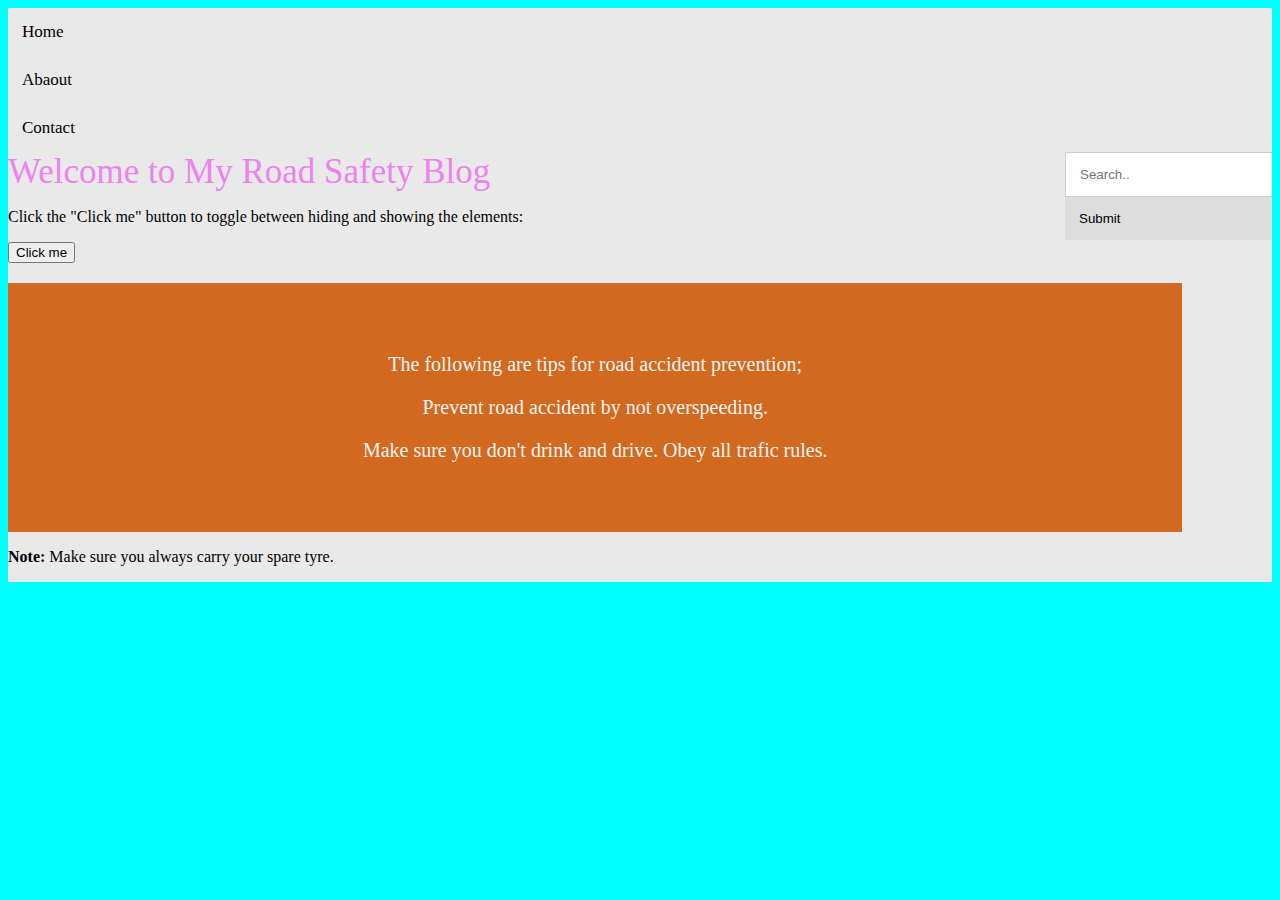
<file: index.html>
<!DOCTYPE html>
<html>
    <head>
        <meta name="viewport"
        content="width=device-width, initial-scale=1">
        <title> Road Safety Blog</title>
<link rel="stylesheet" href="style.css">
<script src="index.js"></script>
    </head>
    <body>
        <div class="topnav">
            <a class="active>"
        href="#home">Home</a>
                <a href="about">Abaout</a>
                 <a href="contact">Contact</a>
                <div class="search-container">
                  <form action="/action_page.php">
                    <input type="text"
                    placeholder="Search.." name="search">
                    <button type="submit">Submit</button>
                  </form>
                </div>
                
        <p1>Welcome to My Road Safety Blog</p1>
     <p>Click the "Click me" button to toggle between hiding and showing the elements:</p>

         <button onclick="myFunction()">Click me</button>
         <div id="button">
            <p>The following are tips for road accident prevention;</p>
            <p>Prevent road accident by not overspeeding.</p> 
            <p>Make sure you don't drink and drive. Obey all trafic rules.</p> 

      </div>
      <p><b>Note:</b> Make sure you always carry your spare tyre.</p>
    </body>
</html>
</file>
<file: style.css>
body{
background-color: aqua;
}

#button{
    width: 85%;
    padding: 50px;
    text-align: center;
    background-color: chocolate;
    margin-top: 20px;
    border: darkgreen;
    font-size: 20px;
    color: whitesmoke;
    
}
p1{
    font-size: 35px;
    color: violet;
    text-align: left;
}

.topnav{
    overflow: hidden;
    background-color: #e9e9e9;
}

.topnav a {
  display: inline;
  margin: 10px;
   color: black;
   text-align: center;
   padding: 14px 16px;
   text-decoration: none;
   font-size: 17px;
}
.topnav a:hover{
    background-color: #ddd;
    color: black;
}

.topnav a:active{
background-color: #2196f3;
color: white;
}
.topnav .search-container {
float: right;
}

.topnav input[type=text]{
padding: 6px;
margin-top: 8px;
border: none;
}

.topnav .search-container button{
    float: right;
    padding: 6px;
    margin-top: 8px;
    margin-right: 16px;
    background: #ddd;
    border: none;
    cursor: pointer;
}

.topnav .search-container button:hover{
    background: #ccc;
}

@media screen and (max-width:640px) {
    .search-container{
        float: none;
    }
}
.topnav a, .topnav input[type=text], .topnav .search-container button{
    float: none;
    display: block;
    text-align: left;
    width: 100%;
    margin: 0;
    padding: 14px;
}
.topnav input[type=text]{
    border: 1px solid #ccc;
}
</file>
